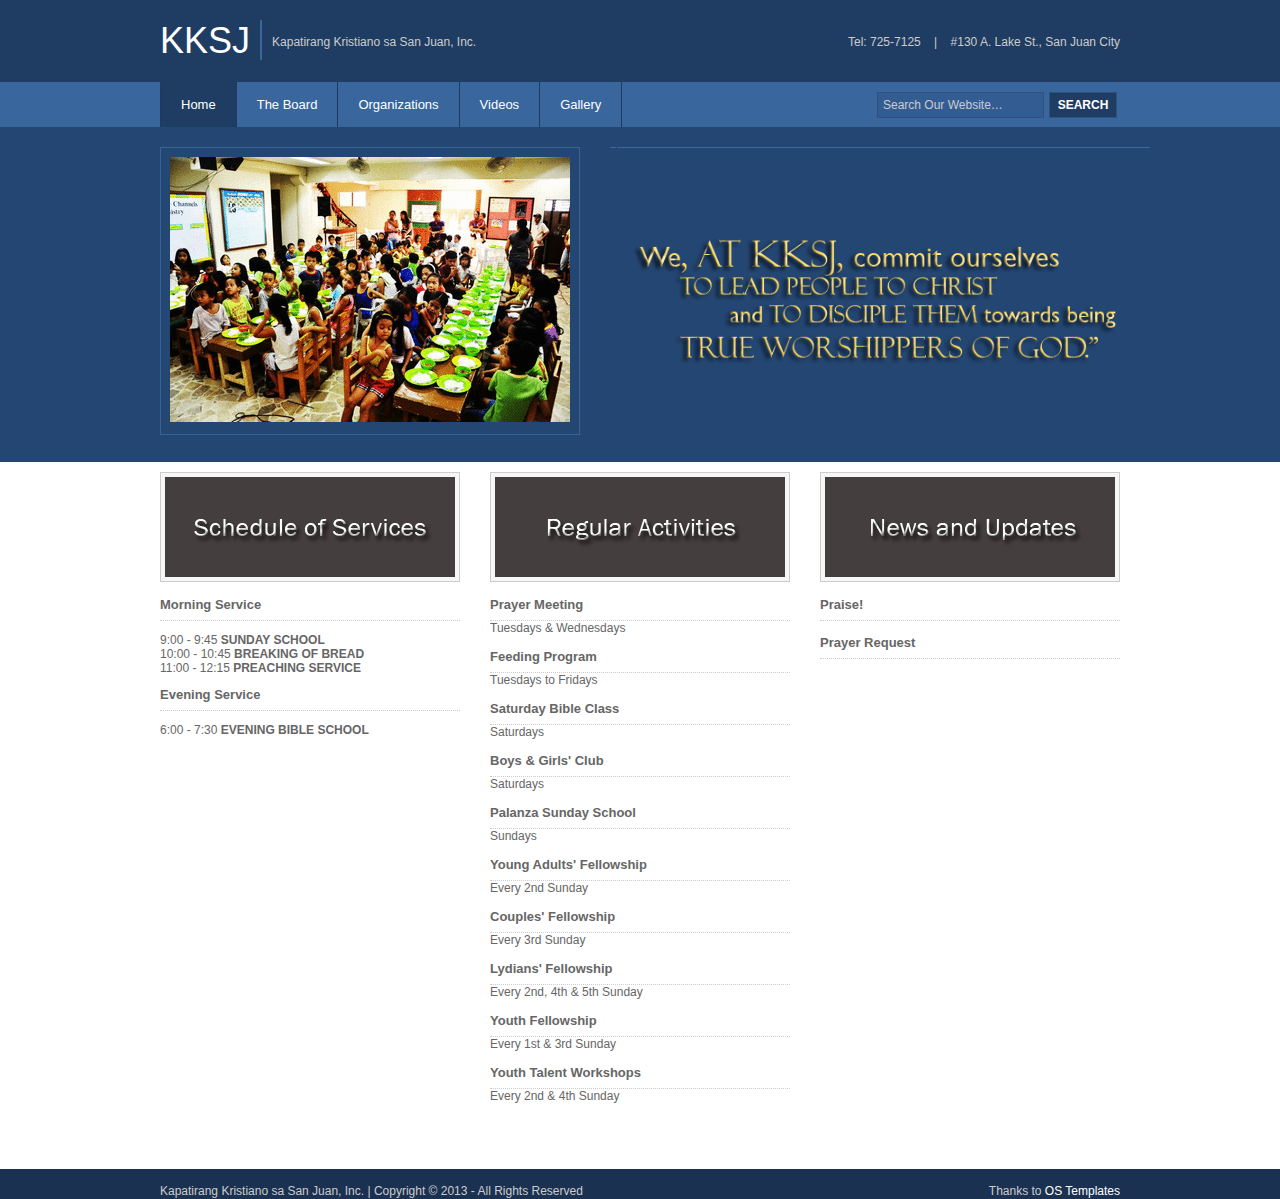
<file: src/main/webapp/index.html>
<!DOCTYPE html PUBLIC "-//W3C//DTD XHTML 1.0 Transitional//EN" "http://www.w3.org/TR/xhtml1/DTD/xhtml1-transitional.dtd">
<html xmlns="http://www.w3.org/1999/xhtml" xml:lang="EN" lang="EN" dir="ltr">
<head profile="http://gmpg.org/xfn/11">
<title>KKSJ | Home</title>
<meta http-equiv="Content-Type" content="text/html; charset=iso-8859-1" />
<meta http-equiv="imagetoolbar" content="no" />
<link rel="stylesheet" href="css/layout.css" type="text/css" />
</head>
<body id="top">
<div class="wrapper col1">
  <div id="header">
    <div id="logo">
      <h1><a href="#">KKSJ</a></h1>
      <p>Kapatirang Kristiano sa San Juan, Inc.</p>
    </div>
    <div id="info">
      <ul>
        <li>Tel: 725-7125</li>
        <li> | </li>
        <li>#130 A. Lake St., San Juan City</li>
      </ul>
    </div>
    <br class="clear" />
  </div>
</div>
<!-- ####################################################################################################### -->
<div class="wrapper col2">
  <div id="topbar">
    <div id="topnav">
      <ul>
        <li class="active"><a href="index.html">Home</a></li>
        <li><a href="#">The Board</a></li>
        <li><a href="#">Organizations</a>
        <ul>
            <li><a href="#">Children's</a></li>
            <li><a href="#">Youth</a></li>
            <li><a href="#">Adults</a></li>
          </ul>
        </li>        
        <li><a href="#">Videos</a>
        <ul>
            <li><a href="#">Breaking of Bread Devotions</a></li>
            <li><a href="#">Special Numbers</a></li>
            <li><a href="#">Preaching Service Messages</a></li>
          </ul>
          <li class="last"><a href="#">Gallery</a></li>
      </ul>
    </div>
    <div id="search">
      <form action="#" method="post">
        <fieldset>
          <legend>Site Search</legend>
          <input type="text" value="Search Our Website&hellip;"  onfocus="this.value=(this.value=='Search Our Website&hellip;')? '' : this.value ;" />
          <input type="submit" name="go" id="go" value="Search" />
        </fieldset>
      </form>
    </div>
    <br class="clear" />
  </div>
</div>
<!-- ####################################################################################################### -->
<div class="wrapper col3">
  <div id="intro">
    <div class="fl_left"><img src="images/kksj_website.gif" alt="" /></div>
    <div class="fl_right">
      <img src="images/motto.png" alt="" height="295" />
    </div>
    <br class="clear" />
  </div>
</div>
<!-- ####################################################################################################### -->
<div class="wrapper col4">
  <div id="container">
    <div id="services">
      <ul>
        <li>
          <div class="imgholder"><img src="images\schedBanner.png" alt="" /></div>
          <h2>Morning Service</h2>
          <p>9:00 - 9:45 <b>SUNDAY SCHOOL</b><br />		
          	 10:00 - 10:45 <b>BREAKING OF BREAD</b> <br />
             11:00 - 12:15 <b>PREACHING SERVICE</b></p>
              <h2>Evening Service</h2>
              <p>6:00 - 7:30 <b>EVENING BIBLE SCHOOL</b></p>
        </li>
        <li>
          <div class="imgholder"><img src="images\regularBanner.png" alt="" /></div>       
          <p><h2>Prayer Meeting</h2> Tuesdays & Wednesdays<br /><br />
	         <h2>Feeding Program</h2> Tuesdays to Fridays<br /><br />
	         <h2>Saturday Bible Class</h2> Saturdays<br /><br /> 
	         <h2>Boys & Girls' Club</h2> Saturdays<br /><br />              
	         <h2>Palanza Sunday School</h2> Sundays<br /><br />                         
          	 <h2>Young Adults' Fellowship</h2> Every 2nd Sunday<br /><br />
             <h2>Couples' Fellowship</h2> Every 3rd Sunday <br /><br />
             <h2>Lydians' Fellowship</h2> Every 2nd, 4th & 5th Sunday<br /><br />
             <h2>Youth Fellowship</h2> Every 1st & 3rd Sunday<br /><br />
             <h2>Youth Talent Workshops</h2> Every 2nd & 4th Sunday<br />
          </p>
          
        </li>
        <li class="last">
          <div class="imgholder"><img src="images\newsBanner.png" alt="" /></div>
          <h2>Praise!</h2>          
          &nbsp;
          &nbsp;
          &nbsp;
          &nbsp;
          <h2>Prayer Request</h2>
          <p>&nbsp;</p>
          
        </li>
      </ul>
      <br class="clear" />
    </div>
    
    <div id="column">
    </div>
    <br class="clear" />
  </div>
</div>
<!-- ####################################################################################################### -->
<div class="wrapper col5">
<!-- ####################################################################################################### -->
<div class="wrapper col6">
  <div id="copyright" align="center">
    <p class="fl_left">Kapatirang Kristiano sa San Juan, Inc. | Copyright &copy; 2013 - All Rights Reserved</p>
    <p class="fl_right">Thanks to <a href="http://www.os-templates.com/" title="Free Website Templates">OS Templates</a></p>
</div>
</body>
</html>
</file>
<file: src/main/webapp/css/layout.css>
/*
Template Name: BusinessBlue
File: Layout CSS
Author: OS Templates
Author URI: http://www.os-templates.com/
Licence: <a href="http://www.os-templates.com/template-terms">Website Template Licence</a>
*/

@import url(navi.css);
@import url(forms.css);
@import url(tables.css);

body{
	margin:0;
	padding:0;
	font-size:12px;
	font-family: Verdana, Helvetica, Arial, Sans-Serif;
	color:#FFFFFF;
	background-color:#1A3151;
	}

img{display:block; margin:0; padding:0; border:none;}
.justify{text-align:justify;}
.bold{font-weight:bold;}
.center{text-align:center;}
.right{text-align:right;}
.nostart {list-style-type:none; margin:0; padding:0;}
.clear{clear:both;}
br.clear{clear:both; margin-top:-15px;}
a{outline:none; text-decoration:none;}

.fl_left{float:left;}
.fl_right{float:right;}

.imgl, .imgr{border:1px solid #CCCCCC; padding:5px;}
.imgl{float:left; margin:0 8px 8px 0; clear:left;}
.imgr{float:right; margin:0 0 8px 8px; clear:right;}

/* ----------------------------------------------Wrapper-------------------------------------*/

div.wrapper{
	display:block;
	width:100%;
	margin:0;
	text-align:left;
	}

div.wrapper h1, div.wrapper h2, div.wrapper h3, div.wrapper h4, div.wrapper h5, div.wrapper h6{
	margin:0 0 20px 0;
	padding:0 0 8px 0;
	font-size:20px;
	font-weight:normal;
	/* font-family:Georgia, "Times New Roman", Times, serif; */
	font-family: Verdana, Helvetica, Arial, Sans-Serif;
	border-bottom:1px dotted #000000;
	}

.col1{color:#CCCCCC; background-color:#1F3D63;}
.col2{color:#FFFFFF; background-color:#39669D;}
.col3{color:#CCCCCC; background-color:#244672;}
.col3 a{color:#99CC00; background-color:#244672;}
.col4{color:#666666; background-color:#FFFFFF;}
.col4 a{color:#366298; background-color:#FFFFFF;}
.col5{color:#CCCCCC; background-color:#37639A;}
.col5 a{color:#FFFFFF; background-color:#37639A;}
.col6{color:#CCCCCC; background-color:#1A3151;}
.col6 a{color:#FFFFFF; background-color:#1A3151;}

/* ----------------------------------------------Generalise-------------------------------------*/

#header, #topbar, #intro, #breadcrumb, #container, #footer, #copyright{
	position:relative;
	margin:0 auto 0;
	display:block;
	width:960px;
	}

/* ----------------------------------------------Header-------------------------------------*/

#header{
	padding:20px 0;
	/* font-family:Georgia, "Times New Roman", Times, serif; */
	font-family: Verdana, Helvetica, Arial, Sans-Serif;
	}

#header #logo{
	display:block;
	float:left;
	width:630px;
	}

#header #logo h1{
	border:none;
	margin:0;
	padding:0;
	float:left;
	}

#header #logo p{
	display:block;
	float:left;
	height:25px;
	margin:0 0 0 10px;
	padding:15px 0 0 10px;
	border-left:2px solid #39669D;
	}

#header #logo h1 a{
	font-size:36px;
	color:#FFFFFF;
	background-color:#1F3D63;
	}

#header #info{
	display:block;
	float:right;
	margin-top:15px;
	}

#header #info ul{
	margin:0;
	padding:0;
	list-style:none;
	}

#header #info li{
	display:inline;
	margin:0 0 0 10px;
	}

/* ----------------------------------------------Topbar-------------------------------------*/

#topbar{
	z-index:1000;
	}

#topbar #search{
	display:block;
	float:right;
	width:243px;
	margin:10px 0 0 0;
	padding:0;
	}

/* ----------------------------------------------Homepage Intro-------------------------------------*/

#intro{
	padding:20px 0;
	}

.wrapper #intro .last{
	margin:0;
	}

#intro h1, #intro h2, #intro p, #intro ul{
	margin:0;
	padding:0;
	list-style:none;
	line-height:normal;
	border:none;
	}

#intro .fl_left{
	display:block;
	float:left;
	width:400px;
	padding:9px;
	border:1px solid #366298;
	}

#intro .fl_right{
	display:block;
	float:right;
	width:510px;
	}

#intro .fl_right h2{
	margin:0 0 10px 0;
	padding:0 0 8px 0;
	border-bottom:1px dotted #CCCCCC;
	}

#intro .fl_right p{
	margin-bottom:10px;
	line-height:1.4em;
	}

#intro .fl_right ul{
	margin-top:35px;
	}

#intro .fl_right li{
	display:inline;
	margin-right:23px;
	}

#intro .fl_right li a{
	padding:6px 25px 8px 25px;
	font-size:22px;
	color:#99CC00;
	background-color:#162C47;
	}

/* ----------------------------------------------BreadCrumb-------------------------------------*/

#breadcrumb{
	padding:15px 0;
	}

#breadcrumb ul{
	margin:0;
	padding:0;
	list-style:none;
	}

#breadcrumb ul li{display:inline;}
#breadcrumb ul li.current a{text-decoration:underline;}

/* ----------------------------------------------Container-------------------------------------*/

#container{
	/* padding:20px 0; */
	padding: 10px 0;
	/* border: 1px solid red; */
	}

/* ----------------------------------------------Homepage Services-------------------------------------*/

#services{
	display:block;
	width:100%;
	margin-bottom:30px;
	}

#services h2, #services ul{
	margin:0;
	padding:0;
	list-style:none;
	border:none;
	line-height:normal;
	}

#services li{
	display:block;
	float:left;
	width:300px;
	margin:0 30px 0 0;
	padding:0;
	}

#services li.last{margin-right:0;}

#services li div.imgholder{
	display:block;
	width:290px;
	margin:0 0 15px 0;
	padding:4px;
	color:#666666;
	background-color:#F7F7F7;
	border:1px solid #CCCCCC;
	}

#services h2{
	margin:0;
	padding:0 0 8px 0;
	font-size:13px;
	font-weight:bold;
	color:#666666;
	background-color:#FFFFFF;
	line-height:normal;
	border-bottom:1px dotted #CCCCCC;
	}

#services p.readmore{
	display:block;
	margin:0;
	padding:0 0 10px 0;
	text-align:right;
	font-weight:bold;
	border-bottom:1px dotted #CCCCCC;
	}

/* ----------------------------------------------Content-------------------------------------*/

#content{
	display:block;
	float:left;
	width:600px;
	}

/* ------Comments-----*/

#comments{margin-bottom:40px;}

#comments .commentlist {margin:0; padding:0;}

#comments .commentlist ul{margin:0; padding:0; list-style:none;}

#comments .commentlist li.comment_odd, #comments .commentlist li.comment_even{margin:0 0 10px 0; padding:15px; list-style:none;}

#comments .commentlist li.comment_odd{color:#666666; background-color:#F7F7F7;}
#comments .commentlist li.comment_odd a{color:#366298; background-color:#F7F7F7;}

#comments .commentlist li.comment_even{color:#666666; background-color:#E8E8E8;}
#comments .commentlist li.comment_even a{color:#366298; background-color:#E8E8E8;}

#comments .commentlist .author .name{font-weight:bold;}
#comments .commentlist .submitdate{font-size:smaller;}

#comments .commentlist p{margin:10px 5px 10px 0; padding:0; font-weight: normal;text-transform: none;}

#comments .commentlist li .avatar{float:right; border:1px solid #EEEEEE; margin:0 0 0 10px;}

/* ----------------------------------------------Right Block-------------------------------------*/

#column{
	display:block;
	float:right;
	width:300px;
	}

#column .holder, #column #featured{
	display:block;
	width:300px;
	margin-bottom:40px;
	}

#column .holder p{
	line-height:1.6em;
	}

#column .holder h2.title{
	display:block;
	width:100%;
	height:65px;
	margin:0;
	padding:15px 0 8px 0;
	font-size:20px;
	font-weight:normal;
	color:#666666;
	background-color:#FFFFFF;
	line-height:normal;
	}

#column .holder h2.title img{
	float:left;
	margin:-15px 8px 0 0;
	padding:5px;
	border:1px solid #CCCCCC;
	}

#column .holder p.readmore{
	display:block;
	width:100%;
	font-weight:bold;
	text-align:right;
	line-height:normal;
	}

#column div.imgholder{
	display:block;
	width:290px;
	margin:0 0 10px 0;
	padding:4px;
	border:1px solid #CCCCCC;
	}
	
/* Featured Block */

#column #featured a{
	color:#366298;
	background-color:#F9F9F9;
	}

#column #featured ul, #column #featured h2, #column #featured p{
	margin:0;
	padding:0;
	list-style:none;
	}

#column #featured li{
	display:block;
	width:250px;
	margin:0;
	padding:20px 25px;
	color:#2E271D;
	background-color:#F9F9F9;
	}

#column #featured li p{
	line-height:1.6em;
	}

#column #featured li p.imgholder{
	display:block;
	width:240px;
	height:90px;
	margin:20px 0 15px 0;
	padding:4px;
	border:1px solid #CCCCCC;
	}

#column #featured li h2{
	margin:0;
	padding:0 0 14px 0;
	font-size:20px;
	font-weight:normal;
	/* font-family:Georgia, "Times New Roman", Times, serif; */
	font-family: Verdana, Helvetica, Arial, Sans-Serif;
	line-height:normal;
	}

#column #featured p.more{
	display:block;
	width:100%;
	margin-top:15px;
	font-weight:bold;
	text-align:right;
	line-height:normal;
	}

.flickrbox ul{
	margin:0;
	padding:0;
	list-style:none;
	}
	
.flickrbox li{
	display:block;
	float:left;
	width:80px;
	height:80px;
	margin:0 15px 15px 0;
	padding:4px;
	border:1px solid #CCCCCC;
	}

.flickrbox li.last{margin-right:0;}

/* ----------------------------------------------Footer-------------------------------------*/

#footer{
	padding:20px 0;
	}

#footer h2{
	font-size:18px;
	font-weight:normal;
	padding-bottom:8px;
	border-bottom:1px dotted #CCCCCC;
	}

#footer p, #footer ul, #footer a{
	margin:0;
	padding:0;
	font-weight:normal;
	list-style:none;
	line-height:normal;
	}

#footer li{
	margin-bottom:10px;
	}

#footer li.last{
	margin:0;
	}

#footer address{
	font-style:normal;
	line-height:1.5em;
	margin-bottom:3px;
	}

#footer .footbox{
	display:block;
	float:left;
	width:300px;
	margin:0 30px 0 0;
	padding:0;
	}

#footer .last{
	margin-right:0;
	}

/* ----------------------------------------------Copyright-------------------------------------*/

#copyright{
	padding:15px 0;
	}

#copyright p{
	margin:0;
	padding:0;
	}
</file>
